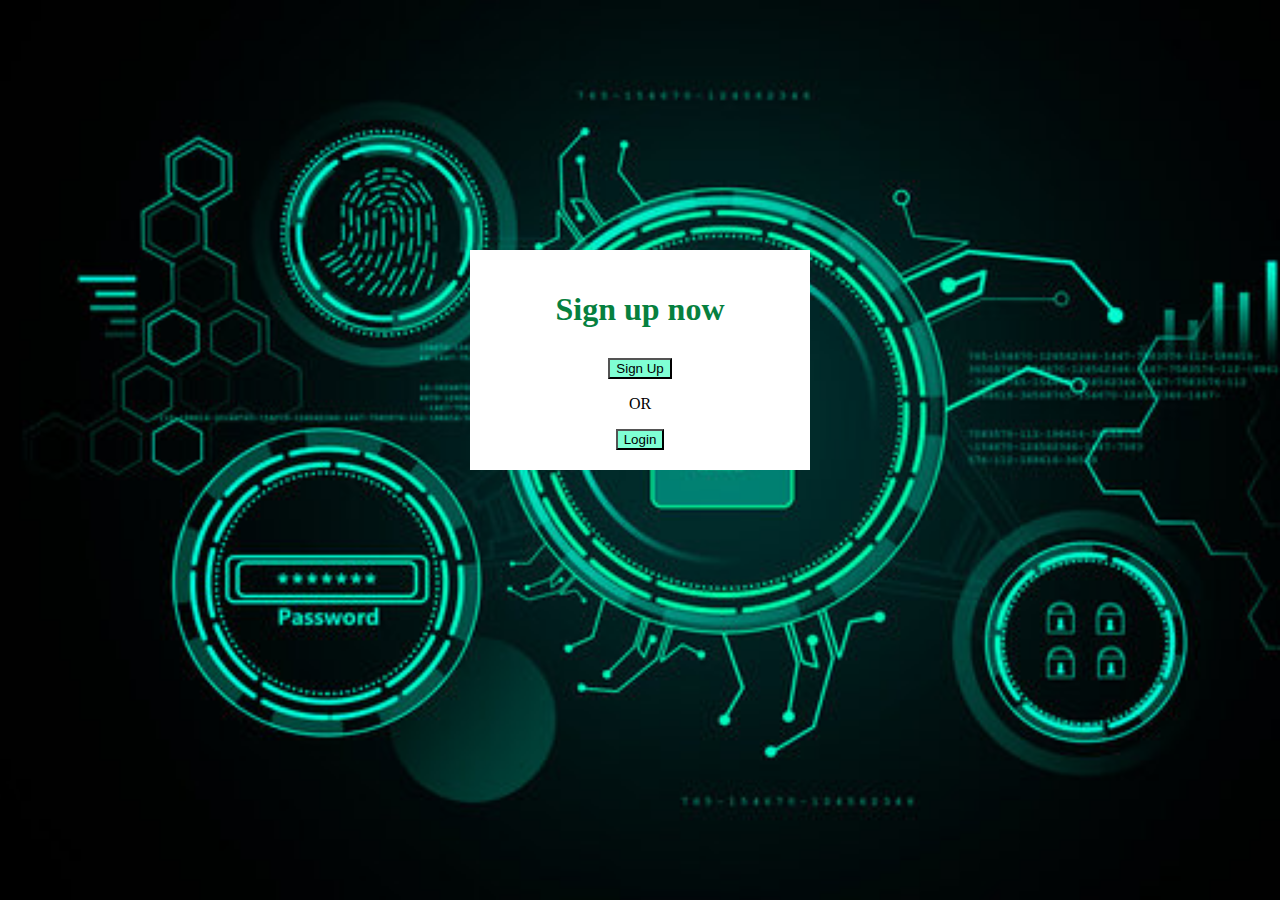
<file: Alexa pro2/index.html>
<html>
    <head>
        <title>Register</title>
        <link rel="stylesheet" href="Style.css">
    </head>
    <body>
        <style>
            body{
               background-image: url('Securaty.png');
               background-repeat: no-repeat;
               background-size: cover;
            }   
           </style>
        <div class="Register">
            <h1>Sign up now</h1>
            <form></form>
            <a href="SginUp.html" target="_blank">
                <button type="button" class="btn">Sign Up</button>
            </a>
                <p class="or">OR</p>
            <a href="LogIn.html" target="_blank" link="" style="text-decoration-line: underline;"><button type="button" class="btn">Login</button></a>
                
            </form>
        </div>
    </body>
</html>
</file>
<file: Alexa pro2/Style.css>
.Register{
    width: 300px;
        box-shadow: 10 10 3px 0 rgba(0,0, 0,0.3);
        background: #fff;
        padding: 20px;
        margin: 8% auto 0;
        margin-top: 250px;
        text-align: center;
}
.Register h1{
    color: rgb(6, 128, 63);
    margin-bottom: 30px;
}
.InputBox{
    border-radius: 20px;
    padding: 10px; 
    margin: 10px;
    width:  100%;
    border: 1px solid #999;
    outline: none;
}
.btn{
    background-color: aquamarine;
}

.logo{
    width: 50px;
    height: 50px;
    position: absolute;
    left: 50%;
    top: 0;
    content: "";
    margin-left: -10px;
}
.logotxt{
    
    line-height: 80px;
    font-size: 35px;
    color: skyblue;
}
.SginUp h1{
    color: rgb(10, 179, 225);
    margin-bottom: 30px;
}
.SginUp{
    width: 300px;
        box-shadow: 0 0 3px 0 rgba(0,0, 0,0.3);
        background: #fff;
        padding: 20px;
        margin: 8% auto 0;
        text-align: center;
}
</file>
